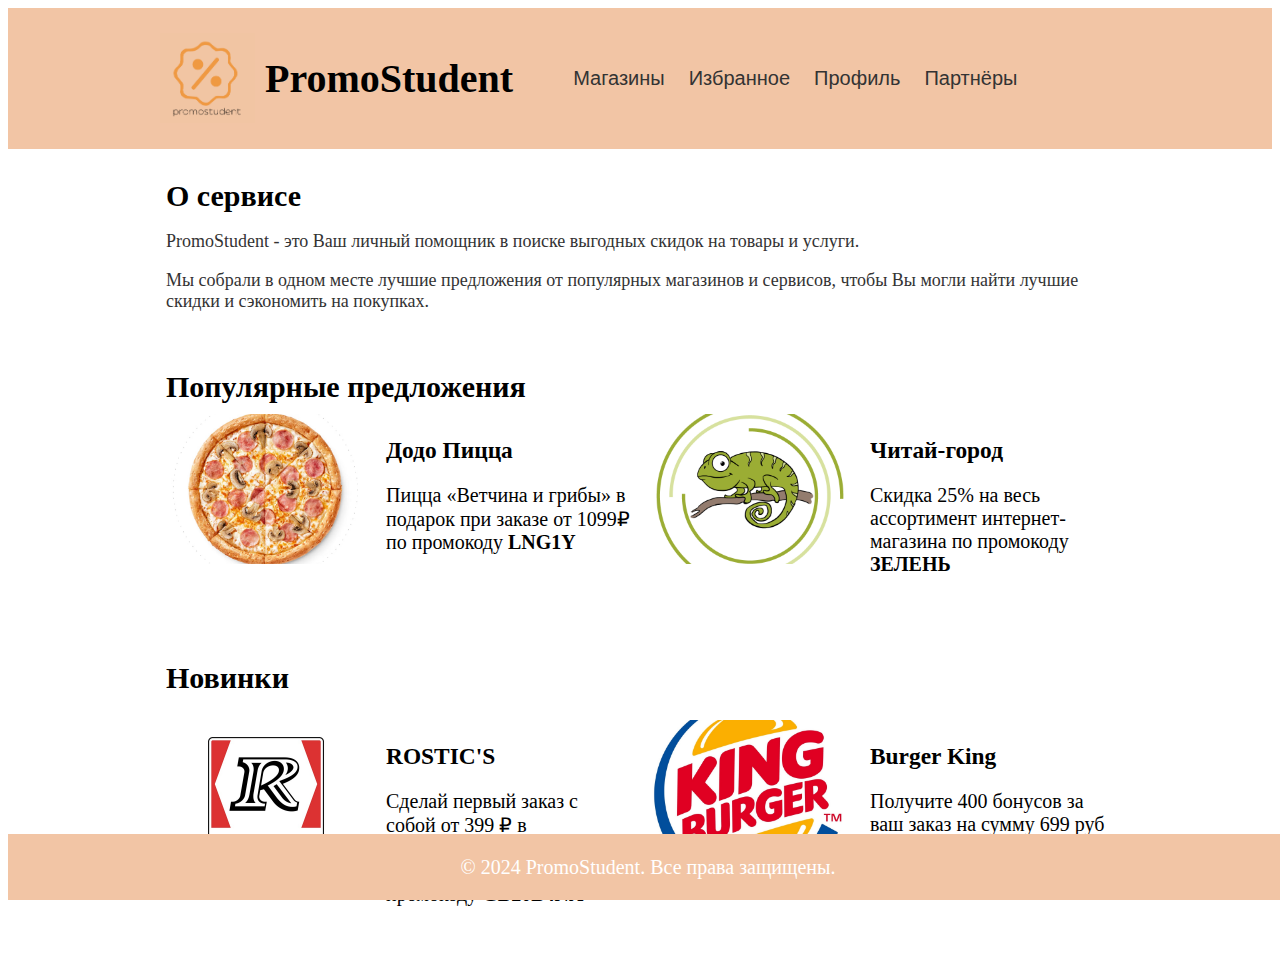
<file: index.html>
<html lang="ru">

<head>
    <meta charset="UTF-8">
    <meta name="viewport" content="width=device-width, initial-scale=1.0">
    <title>PromoStudent </title>
    <link rel="icon" href="logo.png" type="image/svg+xml"> 
	<link rel="stylesheet" href="style.css">
	<link rel="apple-touch-icon" sizes="57x57" href="/apple-icon-57x57.png">
	<link rel="apple-touch-icon" sizes="60x60" href="/apple-icon-60x60.png">
	<link rel="apple-touch-icon" sizes="72x72" href="/apple-icon-72x72.png">
	<link rel="apple-touch-icon" sizes="76x76" href="/apple-icon-76x76.png">
	<link rel="apple-touch-icon" sizes="114x114" href="/apple-icon-114x114.png">
	<link rel="apple-touch-icon" sizes="120x120" href="/apple-icon-120x120.png">
	<link rel="apple-touch-icon" sizes="144x144" href="/apple-icon-144x144.png">
	<link rel="apple-touch-icon" sizes="152x152" href="/apple-icon-152x152.png">
	<link rel="apple-touch-icon" sizes="180x180" href="/apple-icon-180x180.png">
	<link rel="icon" type="image/png" sizes="192x192"  href="/android-icon-192x192.png">
	<link rel="icon" type="image/png" sizes="32x32" href="/favicon-32x32.png">
	<link rel="icon" type="image/png" sizes="96x96" href="/favicon-96x96.png">
	<link rel="icon" type="image/png" sizes="16x16" href="/favicon-16x16.png">
	<link rel="manifest" href="manifest.json">
	<script src="app.js"></script>
	<meta name="msapplication-TileColor" content="#ffffff">
	<meta name="msapplication-TileImage" content="/ms-icon-144x144.png">
	<meta name="theme-color" content="#ffffff">
</head>

<body>
    <header>
		<div class="container">
		<div class="logo-container">
			<img src="logo.png" alt="Логотип PromoStudent" class="logo-image">
		<h1 class="logo">PromoStudent</h1>

			<nav>
				<ul>
					<li><a href="store.html">Магазины</a></li>
					<li><a href="favourities.html">Избранное</a></li>
					<li><a href="profile.html">Профиль</a></li>
					<li><a href="partners.html">Партнёры</a></li>
				</ul>
			</nav>
		</div>
		</div>
	</header>

    <main>
        <section class="about">
            <div class="describe">
			<h2>О сервисе</h2>
                <p class="text-wrap">PromoStudent - это Ваш личный помощник в поиске выгодных скидок на товары и услуги.</p>
                <p class="text-wrap">Мы собрали в одном месте лучшие предложения от популярных магазинов и сервисов, чтобы Вы могли найти лучшие скидки и сэкономить на покупках.</p>
            </div>
        </section>
		
		<section class="popular-offers">
            <div class="describe">
			<h2>Популярные предложения</h2>
				<div class="offers-grid">
                    <div class="offer">
                        <a href="https://dodopizza.ru"><img src="dodo_v_g.jpg" alt="Фото предложения 1" class="offer-image"></a>
                        <div class="offer-text">
                            <h3><a href="https://dodopizza.ru">Додо Пицца</a></h3>
                            <p>Пицца «Ветчина и грибы» в подарок при заказе от 1099₽ по промокоду <b>LNG1Y</b></p>
                        </div>
                    </div>
					
                    <div class="offer">
                        <a href="https://www.chitai-gorod.ru/"><img src="chitai_gorod.png" alt="Фото предложения 2" class="offer-image"></a>
                        <div class="offer-text">
                            <h3><a href="https://www.chitai-gorod.ru/">Читай-город</a></h3>
                            <p>Скидка 25% на весь ассортимент интернет-магазина по промокоду <b>ЗЕЛЕНЬ</b></p>
                        </div>
                    </div>
                </div>
            </div>
        </section>
		
		<section class="new">
            <div class="describe">
                <h2>Новинки</h2>
                <div class="offers-grid">
                    <div class="offer">
                        <a href="https://rostics.ru/?ysclid=lyphfel1gc412257200"><img src="rostics.jpg" alt="Фото предложения 1" class="offer-image"></a>
                        <div class="offer-text">
                            <h3><a href="https://rostics.ru/?ysclid=lyphfel1gc412257200">ROSTIC'S</a></h3>
                            <p>Сделай первый заказ с собой от 399 ₽ в приложении ROSTIC'S и получи скидку 20% по промокоду <b>GB20B4NA</b></p>
                        </div>
                    </div>
                    <div class="offer">
                        <a href="https://burgerkingrus.ru/"><img src="bk.jpg" alt="Фото предложения 2" class="offer-image"></a>
                        <div class="offer-text">
                            <h3><a href="https://burgerkingrus.ru/">Burger King</a></h3>
                            <p>Получите 400 бонусов за ваш заказ на сумму 699 руб в течении 24 часов после регистрации  с промокодом <b>RL7L78W1</b></p>
                        </div>
                    </div>
                </div>
            </div>
        </section>
    </main>      
	<footer>
        <div class="describe">
            <p>&copy; 2024 PromoStudent. Все права защищены.</p>
        </div>
    </footer>
</body>
</html>
</file>
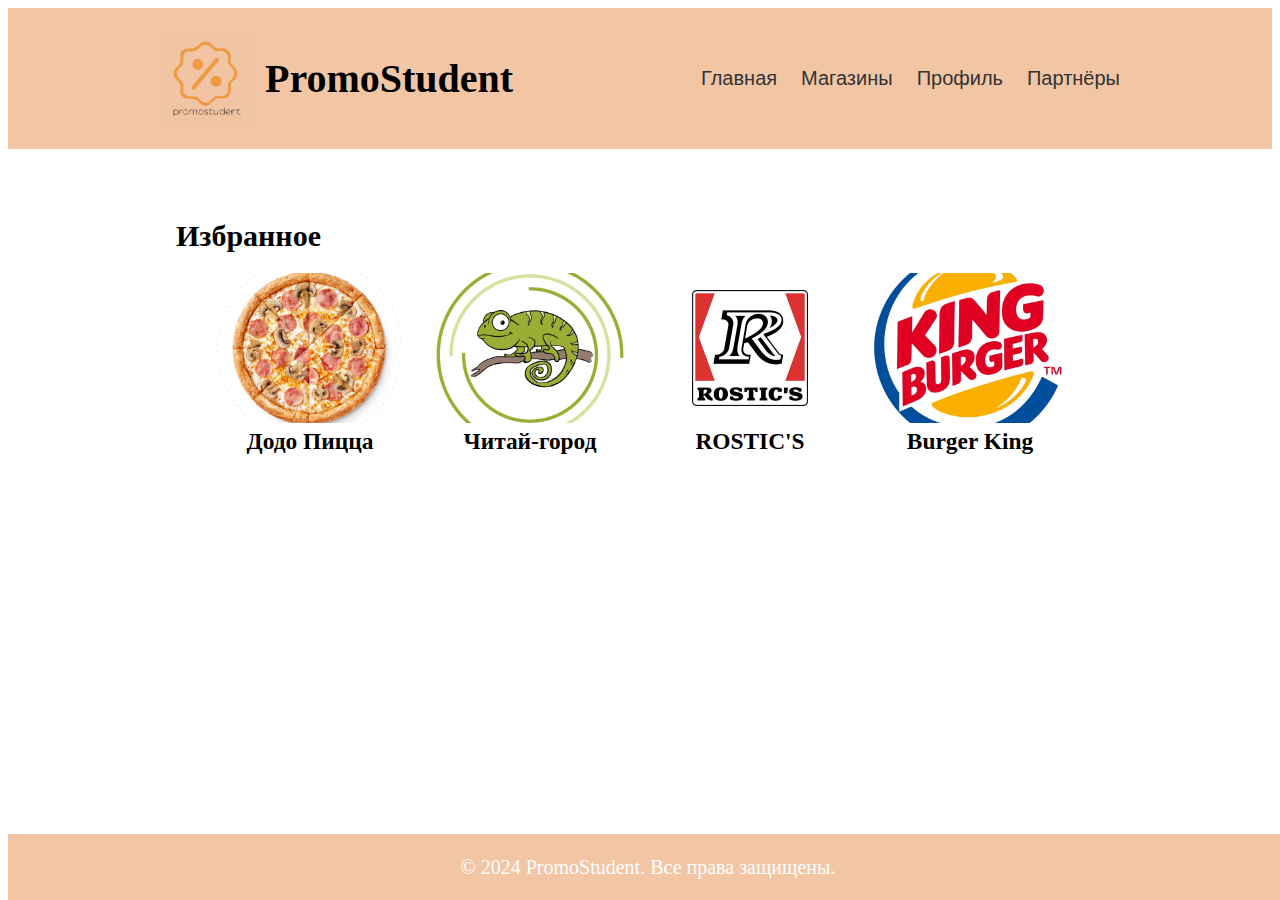
<file: favourities.html>
<html lang="ru">

<head>
    <meta charset="UTF-8">
    <meta name="viewport" content="width=device-width, initial-scale=1.0">
    <title>PromoStudent - Избранное</title>
    <link rel="icon" href="logo.png" type="image/svg+xml"> 
    <link rel="stylesheet" href="style.css">
</head>

<body>
    <header>
       <div class="container">
            <a href="promo.html">
				<div class="logo-container">
					<img src="logo.png" alt="Логотип PromoStudent" class="logo-image">
					<h1 class="logo">PromoStudent</h1>
				</div>
			</a>
            <nav>
                <ul>
                    <li><a href="index.html">Главная</a></li>
					<li><a href="store.html">Магазины</a></li>
					<li><a href="profile.html">Профиль</a></li>
					<li><a href="partners.html">Партнёры</a></li>
            </nav>
        </div>
    </header>
	
	<main>
        <section class="stores">
            <div class="describe">
                <h2>Избранное</h2>
                <div class="stores-grid">
                    <div class="store">
                        <a href="https://dodopizza.ru"><img src="dodo_v_g.jpg" alt="Фото предложения 1" class="offer-image"></a>
                        <h3><a href="https://dodopizza.ru">Додо Пицца</a></h3>
                    </div>
                    <div class="store">
                        <a href="https://www.chitai-gorod.ru/"><img src="chitai_gorod.png" alt="Фото предложения 2" class="offer-image"></a>
                        <h3><a href="https://www.chitai-gorod.ru/">Читай-город</a></h3>
                    </div>
                    <div class="store">
                        <a href="https://rostics.ru/?ysclid=lyphfel1gc412257200"><img src="rostics.jpg" alt="Фото предложения 1" class="offer-image"></a>
                        <h3><a href="https://rostics.ru/?ysclid=lyphfel1gc412257200">ROSTIC'S</a></h3>
                    </div>
                    <div class="store">
                        <a href="https://burgerkingrus.ru/"><img src="bk.jpg" alt="Фото предложения 2" class="offer-image"></a>
                        <h3><a href="https://burgerkingrus.ru/">Burger King</a></h3>
                    </div>
                </div>
            </div>
        </section>
    </main>  
	
	<footer>
        <div class="describe">
            <p>&copy; 2024 PromoStudent. Все права защищены.</p>
        </div>
    </footer>
</body>
</file>
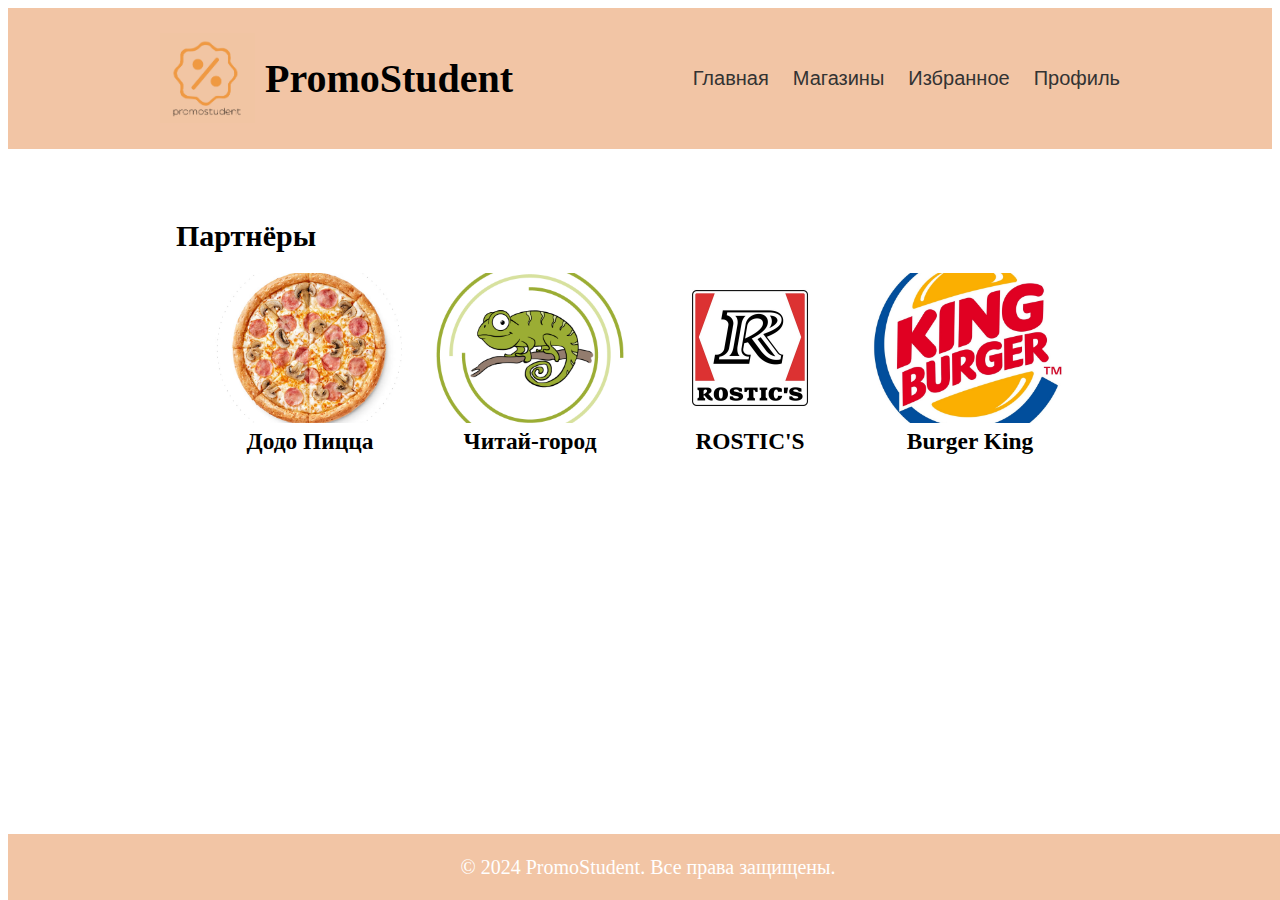
<file: partners.html>
<html lang="ru">

<head>
    <meta charset="UTF-8">
    <meta name="viewport" content="width=device-width, initial-scale=1.0">
    <title>PromoStudent - Партнёры</title>
    <link rel="icon" href="logo.png" type="image/svg+xml"> 
    <link rel="stylesheet" href="style.css">
</head>

<body>
    <header>
       <div class="container">
            <a href="promo.html">
				<div class="logo-container">
					<img src="logo.png" alt="Логотип PromoStudent" class="logo-image">
					<h1 class="logo">PromoStudent</h1>
				</div>
			</a>
            <nav>
                <ul>
                    <li><a href="index.html">Главная</a></li>
					<li><a href="store.html">Магазины</a></li>
                    <li><a href="favourities.html">Избранное</a></li>
					<li><a href="profile.html">Профиль</a></li>
            </nav>
        </div>
    </header>
	
	<main>
        <section class="stores">
            <div class="describe">
                <h2>Партнёры</h2>
                <div class="stores-grid">
                    <div class="store">
                        <a href="https://dodopizza.ru"><img src="dodo_v_g.jpg" alt="Фото предложения 1" class="offer-image"></a>
                        <h3><a href="https://dodopizza.ru">Додо Пицца</a></h3>
                    </div>
                    <div class="store">
                        <a href="https://www.chitai-gorod.ru/"><img src="chitai_gorod.png" alt="Фото предложения 2" class="offer-image"></a>
                        <h3><a href="https://www.chitai-gorod.ru/">Читай-город</a></h3>
                    </div>
                    <div class="store">
                        <a href="https://rostics.ru/?ysclid=lyphfel1gc412257200"><img src="rostics.jpg" alt="Фото предложения 1" class="offer-image"></a>
                        <h3><a href="https://rostics.ru/?ysclid=lyphfel1gc412257200">ROSTIC'S</a></h3>
                    </div>
                    <div class="store">
                        <a href="https://burgerkingrus.ru/"><img src="bk.jpg" alt="Фото предложения 2" class="offer-image"></a>
                        <h3><a href="https://burgerkingrus.ru/">Burger King</a></h3>
                    </div>
                </div>
            </div>
        </section>
    </main>  
	
	<footer>
        <div class="describe">
            <p>&copy; 2024 PromoStudent. Все права защищены.</p>
        </div>
    </footer>
</body>
</file>
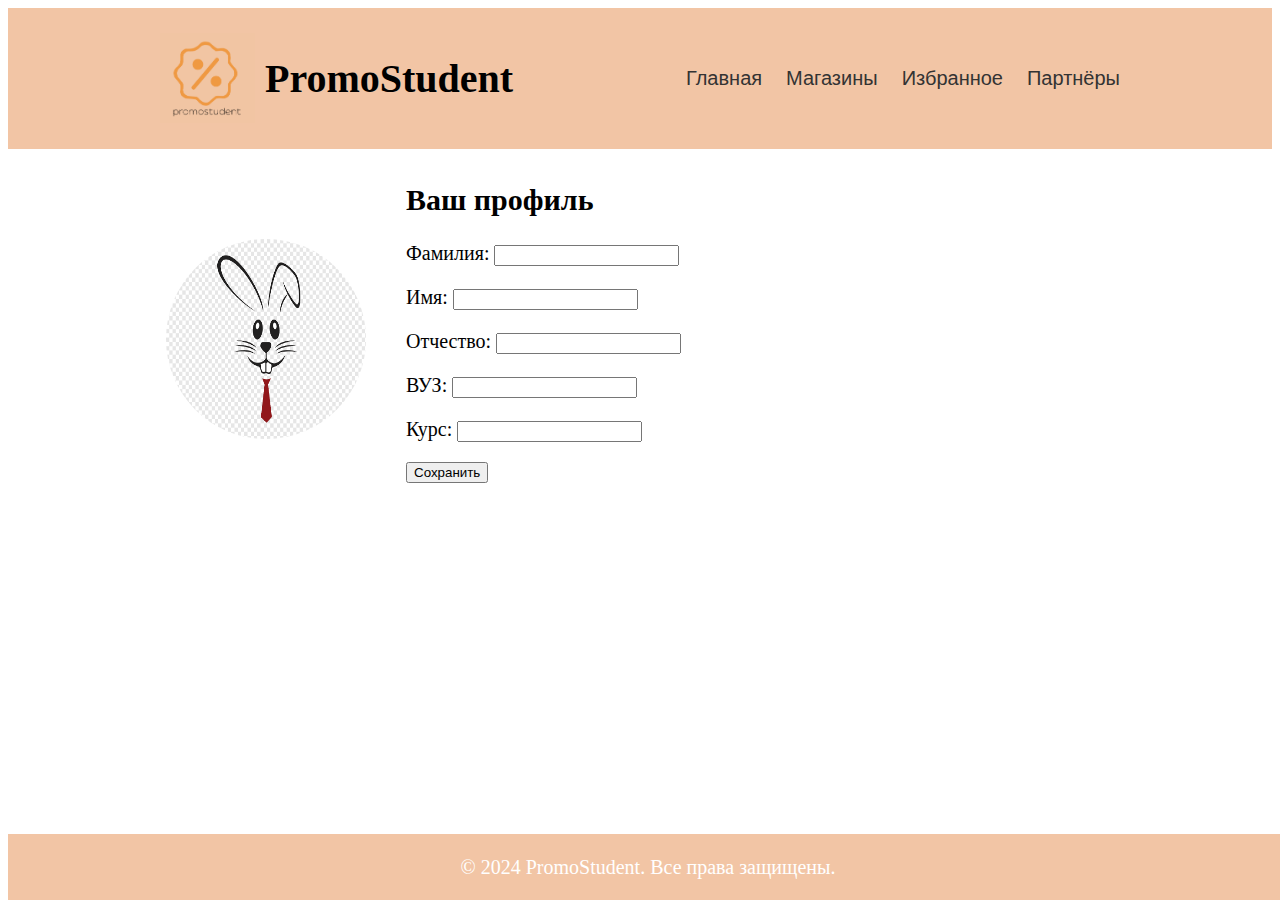
<file: profile.html>
<html lang="ru">

<head>
    <meta charset="UTF-8">
    <meta name="viewport" content="width=device-width, initial-scale=1.0">
    <title>PromoStudent - Магазины</title>
    <link rel="icon" href="logo.png" type="image/svg+xml"> 
    <link rel="stylesheet" href="style.css">
</head>

<body>
    <header>
       <div class="container">
            <a href="promo.html">
        <div class="logo-container">
          <img src="logo.png" alt="Логотип PromoStudent" class="logo-image">
          <h1 class="logo">PromoStudent</h1>
        </div>
      </a>
            <nav>
                <ul>
                    <li><a href="index.html">Главная</a></li>
					<li><a href="store.html">Магазины</a></li>
                    <li><a href="favourities.html">Избранное</a></li>
					<li><a href="partners.html">Партнёры</a></li>
            </nav>
        </div>
    </header>
  <main>
  <section class="profile">
            <div class="describe">
                <div class="profile-content">
                    <div class="profile-image">
                        <img src="rabbit.png" alt="Фото профиля" class="profile-image">
                    </div>
                    <div class="profile-form">
                        <h2>Ваш профиль</h2>
                        <form name="form1" method="post" action="a.php"> 
							<p>Фамилия: <input type="text" name="Surname"></p> 
							<p>Имя: <input type="text" name="Name"></p> 
							<p>Отчество: <input type="text" name="Patr"></p> 		
							<p>ВУЗ: <input type="text" name="Univer"></p> 
							<p>Курс: <input type="number" name="Kours"></p> 
							<p><input type="submit" value="Сохранить"></p> 
						</form>
                    </div>
                </div>
            </div>
        </section>
    </main>  
    <footer>
        <div class="describe">
            <p>&copy; 2024 PromoStudent. Все права защищены.</p>
        </div>
    </footer>
</body>
</file>
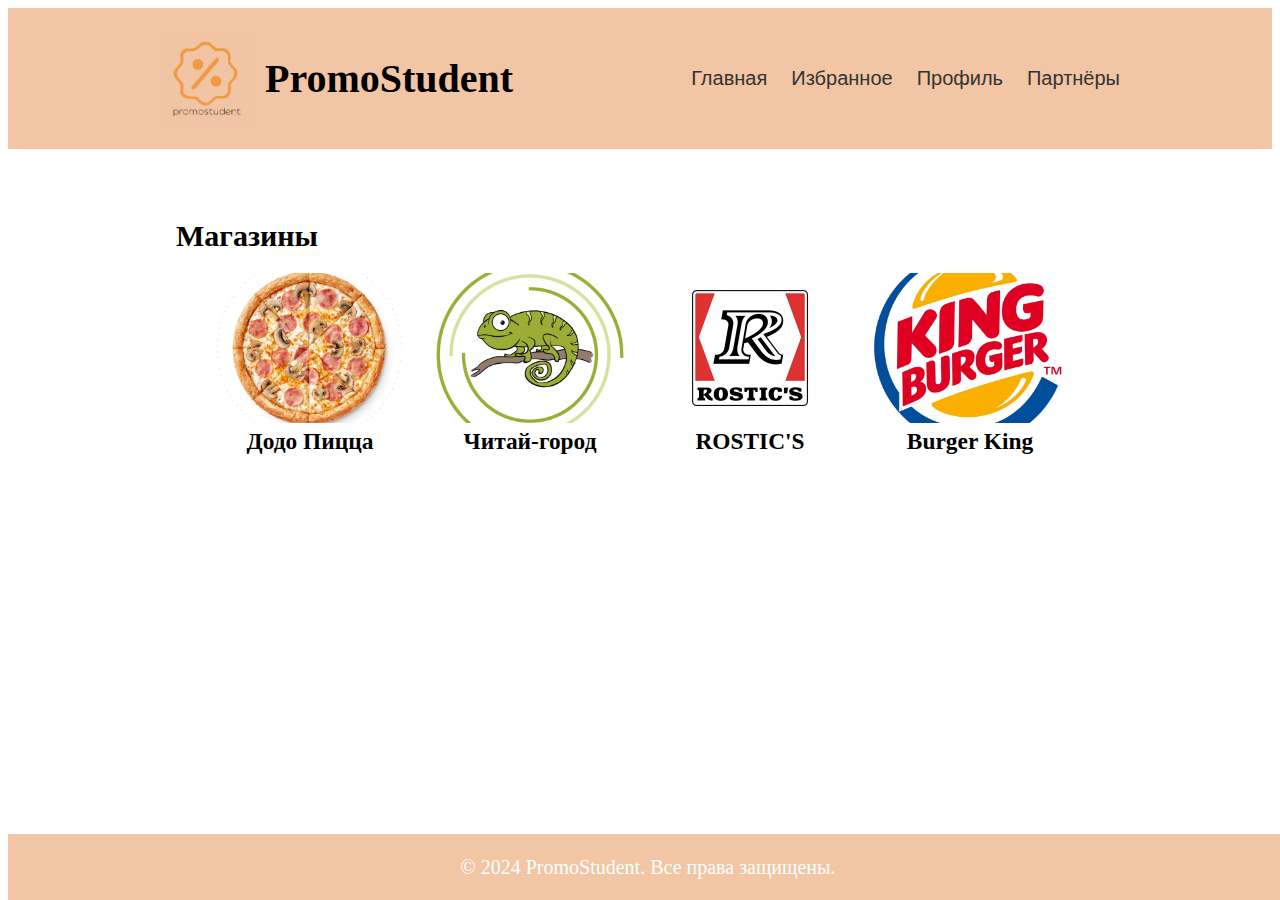
<file: store.html>
<html lang="ru">

<head>
    <meta charset="UTF-8">
    <meta name="viewport" content="width=device-width, initial-scale=1.0">
    <title>PromoStudent - Магазины</title>
    <link rel="icon" href="logo.png" type="image/svg+xml"> 
    <link rel="stylesheet" href="style.css">
</head>

<body>
    <header>
       <div class="container">
            <a href="promo.html">
				<div class="logo-container">
					<img src="logo.png" alt="Логотип PromoStudent" class="logo-image">
					<h1 class="logo">PromoStudent</h1>
				</div>
			</a>
            <nav>
                <ul>
                    <li><a href="index.html">Главная</a></li>
                    <li><a href="favourities.html">Избранное</a></li>
					<li><a href="profile.html">Профиль</a></li>
					<li><a href="partners.html">Партнёры</a></li>
            </nav>
        </div>
    </header>

    <main>
        <section class="stores">
            <div class="describe">
                <h2>Магазины</h2>
                <div class="stores-grid">
                    <div class="store">
                        <a href="https://dodopizza.ru"><img src="dodo_v_g.jpg" alt="Фото предложения 1" class="offer-image"></a>
                        <h3><a href="https://dodopizza.ru">Додо Пицца</a></h3>
                    </div>
                    <div class="store">
                        <a href="https://www.chitai-gorod.ru/"><img src="chitai_gorod.png" alt="Фото предложения 2" class="offer-image"></a>
                        <h3><a href="https://www.chitai-gorod.ru/">Читай-город</a></h3>
                    </div>
                    <div class="store">
                        <a href="https://rostics.ru/?ysclid=lyphfel1gc412257200"><img src="rostics.jpg" alt="Фото предложения 1" class="offer-image"></a>
                        <h3><a href="https://rostics.ru/?ysclid=lyphfel1gc412257200">ROSTIC'S</a></h3>
                    </div>
                    <div class="store">
                        <a href="https://burgerkingrus.ru/"><img src="bk.jpg" alt="Фото предложения 2" class="offer-image"></a>
                        <h3><a href="https://burgerkingrus.ru/">Burger King</a></h3>
                    </div>
                </div>
            </div>
        </section>
    </main>  

    <footer>
        <div class="describe">
            <p>&copy; 2024 PromoStudent. Все права защищены.</p>
        </div>
    </footer>
</body>
</html>
</file>
<file: style.css>
/* Стили для header */
header
{
	background-color: #f2c5a5; /* Цвет фона */
	padding: 20px 0; /* Отступы сверху и снизу */
}

/* Стили для container */
.container
{
	max-width: 960px; /* Максимальная ширина блока */
	margin: 0 auto; /* Центрирование */
	display: flex; /* Flexbox для размещения элементов */
	justify-content: space-between; /* Размещение элементов по краям */
	align-items: center; /* Вертикальное выравнивание */
}

/* Стили для logo-container */
.logo-container
{
	display: flex; /* Используем Flexbox для размещения элементов */
	align-items: center; /* Вертикальное выравнивание */
}

.logo-image
{
	display: inline-block; /* Выравниваем изображение в строку */
	vertical-align: middle; /* Выравниваем изображение по вертикали с текстом */
	width: 95px; /* Ширина изображения */
	height: auto; /* Автоматическая высота, чтобы сохранить пропорции */
	margin-right: 10px; /* Отступ справа от изображения */
}

a
{
    text-decoration: none;
	color: inherit;
    cursor: pointer; 
}

/* Стили для logo */
.logo
{
	font-size: 40px; /* Размер шрифта заголовка */
	font-weight: bold; /* Жирный шрифт */
	margin-right: 40px;
}

/* Стили для меню */
nav ul
{
	list-style: none; /* Убираем маркеры списка */
	padding: 0; /* Убираем отступы */
	margin: 0; /* Убираем поля */
}

nav li
{
	display: inline-block; /* Расположение элементов в строку */
	margin-left: 20px; /* Отступ слева от предыдущего пункта */
}

nav a
{
	text-decoration: none; /* Убираем подчеркивание ссылок */
	color: #333; /* Цвет текста */
	font-size: 20px; /* Размер шрифта заголовка */
	font-family: arial, verdana, courier;
}

nav a: hover
{
	color: #201c17;
}

.about
{
    display: flex;
}

.about h2
{
    margin-top: 20px;
    margin-left: auto;
    text-align: left;
    margin-bottom: 10px;
}

.describe
{
	font-size: 20px; /* Размер шрифта заголовка */
	width: 75%; /* Ширина контейнера (например, 80% от ширины родительского элемента) */
    margin: 0 auto; /* Выравнивание по центру */
    padding: 10px; /* Отступы внутри контейнера */
}

.text-wrap
{
	word-wrap: break-word; /* Разрешить перенос слов */
	color: #333; /* Цвет текста */
	font-size: 18px; /* Размер шрифта заголовка */
	font family: arial, verdana, courier;
}

* Стили для popular-offers */
.popular-offers
{
    margin-top: 10px;
    display: flex;
}

.popular-offers h2
{
    margin-top: 20px;
    margin-left: auto;
    text-align: left;
    margin-bottom: 10px;
}

/* Стили для offers-grid */
.offers-grid
{
    display: grid;
    grid-template-columns: repeat(2, 1fr); /* 2 колонки */
    gap: 20px; /* Отступ между элементами */
}

.offer
{
    display: flex;
    align-items: flex-start;
    margin-bottom: 20px;
}

.offer-image
{
    width: 200px;
    height: 150px;
    object-fit: cover;
    margin-right: 20px;
}

.offer-text
{
    flex: 1;
}

.offer-text h3
{
    margin-bottom: 10px;
}

footer
{
	background-color: #f2c5a5;
    color: #fff;
    padding: 15px 0;
    text-align: center; 
    position: fixed;
    bottom: 0;
    width: 100%;
    height: 4%;
    z-index: 1;
    display: flex; /* Превращаем footer в flex container */
    align-items: center; /* Выравниваем текст по центру по вертикали */
}

/* Стили для stores */
.stores
{
    margin-top: 40px;
}

.stores h2
{
    margin-top: 20px;
    margin-left: 10px;
    text-align: left;
    margin-bottom: 10px;
}

/* Стили для stores-grid */
.stores-grid {
  display: flex; /* Размещаем изображения в один ряд */
  flex-wrap: wrap; /* Разрешаем перенос на новую строку, если изображения не помещаются */
  justify-content: center; /* Центрируем изображения по горизонтали */
}

.store {
  width: 200px; /* Ширина каждого изображения */
  height: 150px; /* Высота каждого изображения */
  margin: 10px; /* Отступы между изображениями */
}

.store img {
  width: 100%; /* Занимаем всю доступную ширину */
  height: 100%; /* Занимаем всю доступную высоту */
  object-fit: cover; /* Масштабируем изображение, чтобы оно заполнило всю область */
}

.store h3 {
  text-align: center; /* Центрируем подпись под изображением */
  margin-top: 5px; /* Отступ сверху от изображения */
}

.profile-content
{
    display: flex; /* Размещаем элементы в строку */
}

.profile-image
{
    margin-right: 20px; /* Отступ от формы */
	margin-top: 40px;
	position: absolut;
}

.profile-image img
{
    width: 200px; /* Ширина фотографии */
    height: 200px; /* Высота фотографии */
    border-radius: 50%; /* Делаем круглую фотографию */
}

.profile-form
{
	text-align: left; 
    width: 300px; /* Устанавливаем ширину для формы */
}
</file>
